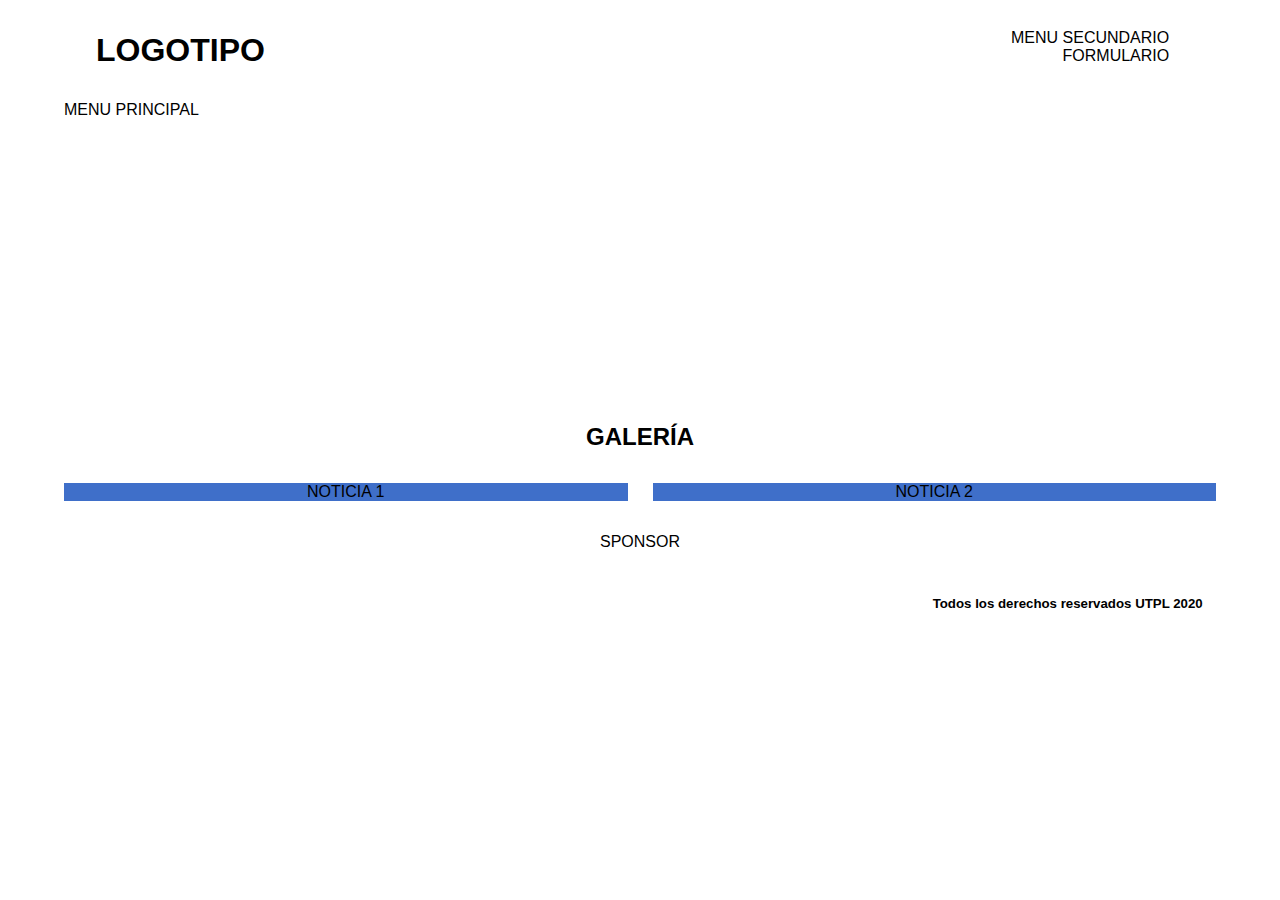
<file: Taller 2/index.html>
<!DOCTYPE html>
<html lang="en">

<head>
    <meta charset="UTF-8">
    <meta name="viewport" content="width=device-width, initial-scale=1.0">
    <title>Maquetación en HTML y CSS</title>
    <link rel="stylesheet" href="css/styles.css">
</head>

<body>
    <header class="header">
        <h1>LOGOTIPO</h1>
        <section class="headerSection">
            <nav class="secondaryMenu">
                MENU SECUNDARIO
            </nav>
            <aside class="form">
                FORMULARIO
            </aside>
        </section>
    </header>
    <nav class="principalMenu">
        <div> MENU PRINCIPAL </div>
    </nav>
    <section class="gallery">
        <h2>GALERÍA</h2>
    </section>
    <main class="news">
        <section class="new">
            NOTICIA 1
        </section>
        <section class="new">
            NOTICIA 2
        </section>
    </main>
    <aside class="sponsors">
        SPONSOR
    </aside>
    <footer class="footer">
        <h5>Todos los derechos reservados UTPL 2020</h5>
    </footer>
</body>

</html>
</file>
<file: Taller 2/css/styles.css>
* {
    padding: 0;
    margin: 0;
}

body {
    width: 90%;
    margin: auto;
    font-family: 'Quicksand', sans-serif;

}

a {
    text-decoration: none;

}


header {

    margin: 0 auto;
}

header h1 {
    padding: 1em;
    width: 20%;
    display: inline-block;
}

header section {
    width: 70%;
    display: inline-block;
    text-align: right;
}


ul {
    list-style: none;
}

.menu {
    margin-top: 1em;
    margin-bottom: 1em;
    width: 100%;
    display: inline-flex;
    margin: auto;
    justify-content: center;
}

.menu a {
    margin: 0 20px;

}

.menu ul {
    display: flex;
}

.gallery {
    height: 300px;
    margin-top: 1em;
    margin-bottom: 1em;
    padding: 1em;
    text-align: center;
    background-image: url(https://images.unsplash.com/photo-1561491431-71b89da6056a?ixlib=rb-1.2.1&ixid=eyJhcHBfaWQiOjEyMDd9&auto=format&fit=crop&w=1350&q=80);
    background-size: cover;
    background-position: center;
    display: flex;
    flex-direction: column;
    justify-content: flex-end;
}

.news {
    display: grid;
    text-align: center;
    grid-template-columns: 1fr 1fr;
    gap: 25px;
}

.img_new {
    height: 200px;
    overflow: hidden;
}

.news .new {
    background-color: #3f6fc9;
}



.sponsors {
    width: 100%;
    margin-top: 2em;
    text-align: center;
}


footer {
    margin-top: 2em;
    margin-bottom: 2em;
    text-align: end;
}

footer h5 {
    margin: 1em;
    display: inline-block;
}
</file>
